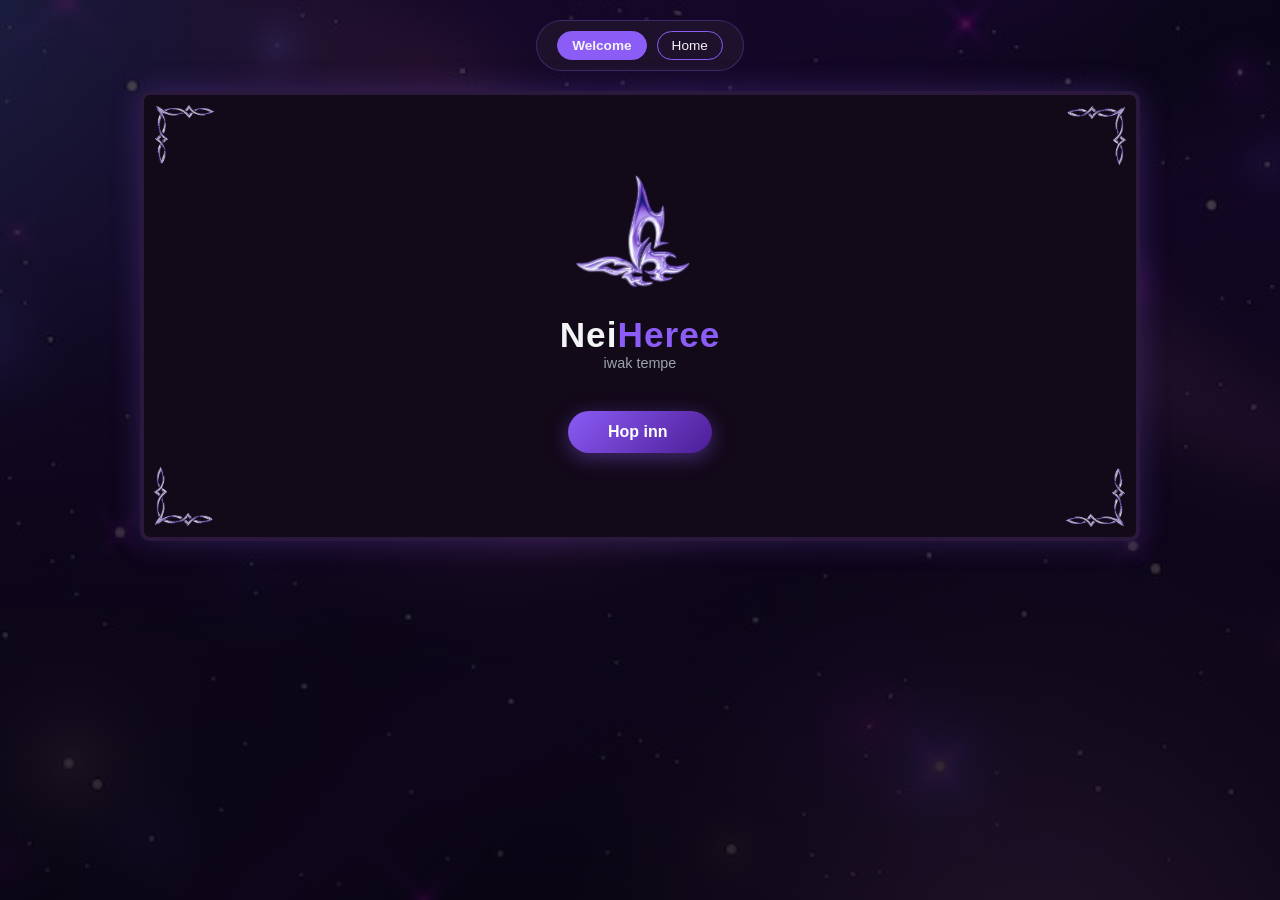
<file: index.html>
<!DOCTYPE html>
<html lang="id">
<head>
  <meta charset="UTF-8">
  <meta name="viewport" content="width=device-width, initial-scale=1.0">
  <title>mandar aku sugih</title>
  
  <link rel="stylesheet" href="https://cdnjs.cloudflare.com/ajax/libs/font-awesome/6.4.0/css/all.min.css">
  <link rel="stylesheet" href="STYLE.css">
</head>
<body>

  <div class="screen-switcher">
    <button class="switch-btn active" onclick="switchScreen('screen-welcome')">Welcome</button>
    <button class="switch-btn" onclick="switchScreen('screen-home')">Home</button>
  </div>

  <div class="app-mockup page-welcome" id="main-mockup">
    <div class="mobile-frame">
      
      <div class="screen active" id="screen-welcome">
        <div class="welcome-content">
          <img src="border.png" class="img-corner top-left" width="70">
          <img src="border.png" class="img-corner top-right" width="70">
          <img src="border.png" class="img-corner bottom-left" width="70">
          <img src="border.png" class="img-corner bottom-right" width="70">
          <img src="logome.png" width="150" alt="Logo">
          <h1 class="logo-title">Nei<span>Heree</span></h1>
          <p class="tagline">iwak tempe</p>
          <button class="btn-glow" onclick="switchScreen('screen-home')">
            Hop inn <i class="fa-solid fa-sparkles"></i>
          </button>
        </div>
      </div>

      <div class="screen" id="screen-home">
        <div class="home-header">
          <h2>Neii<span>Play</span></h2>
        </div>

        <div class="user-greeting">
          <h3>Glad to see u back, Neii</h3>
          <p>Lets gettin the vibe</p>
        </div>

        <div class="search-box">
          <h3>MY FAVV SINGERR RAHHH</h3>
        </div>

        <div class="banner-container">
          <div class="hero-banner banner-1">
            <div class="banner-info">
              <span>RnB</span>
              <h3>Chase Atlantic</h3>
            </div>
          </div>

          <div class="hero-banner banner-2">
            <div class="banner-info">
              <span>K-Pop</span>
              <h3>Cortis</h3>
            </div>
          </div>

          <div class="hero-banner banner-3">
            <div class="banner-info">
              <span>Metal</span>
              <h3>Metallica</h3>
            </div>
          </div>

          <div class="hero-banner banner-4">
            <div class="banner-info">
              <span>Metal</span>
              <h3>Slipknot</h3>
            </div>
          </div>
        </div> 

        <div class="music"> 
          <h3>Recently Played</h3>
        </div>

        <div class="search-box music-1">
          <img src="emboh.jpg" width="40">
          <h3>RedRed</h3>
          <div class="music-controls">
            <button class="btn-action"><i class="fa-solid fa-backward-step"></i></button>
            <button class="btn-play" onclick="window.open('whistle.mp4', '_blank')"><i class="fa-solid fa-play"></i></button>
            <button class="btn-action"><i class="fa-solid fa-forward-step"></i></button>
          </div>
        </div>

        <div class="search-box music-2">
          <img src="cuking.jpg" width="40">
          <h3>Con Calma</h3>
          <div class="music-controls">
            <button class="btn-action"><i class="fa-solid fa-backward-step"></i></button>
            <button class="btn-play" onclick="window.open('papa ayah.mp4', '_blank')"><i class="fa-solid fa-play"></i></button>
            <button class="btn-action"><i class="fa-solid fa-forward-step"></i></button>
          </div>
        </div>

        <div class="search-box music-3">
          <img src="luwe.jpg" width="40">
          <h3>Welcome To The Jungle</h3>
          <div class="music-controls">
            <button class="btn-action"><i class="fa-solid fa-backward-step"></i></button>
            <button class="btn-play" onclick="window.open('me when.mp4', '_blank')"><i class="fa-solid fa-play"></i></button>
            <button class="btn-action"><i class="fa-solid fa-forward-step"></i></button>
          </div>
        </div>

        <div class="search-box music-4">
          <img src="ngantuk.jpg" width="40">
          <h3>Eyeless</h3>
          <div class="music-controls">
            <button class="btn-action"><i class="fa-solid fa-backward-step"></i></button>
            <button class="btn-play" onclick="window.open('berkelas.mp4', '_blank')"><i class="fa-solid fa-play"></i></button>
            <button class="btn-action"><i class="fa-solid fa-forward-step"></i></button>
          </div>
        </div>

        <div class="player-bubble">
          <div class="player-top">
            <div class="action-group">
              <button class="btn-icon"><i class="fa-regular fa-heart"></i></button>
              <button class="btn-icon"><i class="fa-solid fa-music"></i></button>
              <button class="btn-icon"><i class="fa-solid fa-expand"></i></button>
            </div>

            <div class="playback-group">
              <button class="btn-sub"><i class="fa-solid fa-rotate-right"></i></button>
              <button class="btn-sub"><i class="fa-solid fa-backward-step"></i></button>
              <button class="btn-main-pause" onclick="window.open('kapalku.mp4', '_blank')"><i class="fa-solid fa-pause"></i></button>
              <button class="btn-sub"><i class="fa-solid fa-forward-step"></i></button>
              <button class="btn-sub"><i class="fa-solid fa-shuffle"></i></button>
            </div>
          </div>

          <div class="player-bottom">
            <span class="time">1:16</span>
            <input type="range" min="0" max="100" value="35" class="progress-bar">
            <span class="time">4:20</span>
          </div>
        </div>

      </div>
    </div>
  </div>
  <script src="jawa.js"></script>
</body>
</html>
</file>
<file: STYLE.css>
:root {
  --bg-dark: #120919;
  --bg-card: #1d112b;
  --primary-purple: #8b5cf6;
  --soft-purple: #a78bfa;
  --deep-violet: #4c1d95;
  --text-main: #f3f4f6;
  --text-muted: #9ca3af;
}

* {
  margin: 0;
  padding: 0;
  box-sizing: border-box;
  font-family: 'Segoe UI', Tahoma, Geneva, Verdana, sans-serif;
}

body {
  background-image: linear-gradient(rgba(8, 4, 12, 0.75), rgba(8, 4, 12, 0.85)), url('bg.jpg');
  background-size: cover;
  background-position: center;
  background-repeat: no-repeat;
  background-attachment: fixed;
  color: var(--text-main);
  display: flex;
  flex-direction: column;
  align-items: center;
  min-height: 100vh;
  padding: 20px;
}

.screen-switcher {
  background-color: var(--bg-card);
  padding: 10px 20px;
  border-radius: 30px;
  margin-bottom: 20px;
  display: flex;
  align-items: center;
  gap: 10px;
  border: 1px solid rgba(139, 92, 246, 0.3);
}

.switch-btn {
  background: transparent;
  border: 1px solid var(--primary-purple);
  color: var(--text-main);
  padding: 6px 14px;
  border-radius: 20px;
  cursor: pointer;
  font-size: 0.85rem;
}

.switch-btn.active {
  background: var(--primary-purple);
  font-weight: bold;
}

.app-mockup {
  position: relative;
  background-color: var(--bg-dark);
  border-radius: 20px;
  border: 4px solid #2a183d;
  box-shadow: 0 0 30px rgba(139, 92, 246, 0.25);
  overflow: hidden;
  margin: 0 auto;
  transition: all 0.4s ease-in-out; 
  max-width: 100%;
}

.app-mockup.page-welcome {
  width: 1000px;
  height: 450px;
  max-width: 90%;
  border-radius: 10px;
}

.app-mockup.page-home {
  width: 700px;
  max-width: 90%;
  height: auto;
  max-height: 90vh;
  overflow-y: auto;
}

.app-mockup.page-home::-webkit-scrollbar {
  width: 8px;
}

.app-mockup.page-home::-webkit-scrollbar-track {
  background: var(--bg-card);
}

.app-mockup.page-home::-webkit-scrollbar-thumb {
  background: var(--primary-purple);
  border-radius: 4px;
}

.mobile-frame {
  height: 100%;
  display: flex;
  flex-direction: column;
  padding: 20px;
}

.img-corner {
  position: absolute;
  width: 60px;        
  height: 60px;       
  object-fit: cover;  
  z-index: 1;         
}

.top-left {
  top: 10px;
  left: 10px;
}

.top-right {
  top: 10px;
  right: 10px;
  transform: rotate(90deg);
}

.bottom-left {
  bottom: 10px;
  left: 10px;
  transform: rotate(270deg);
}

.bottom-right {
  bottom: 10px;
  right: 10px;
  transform: rotate(180deg);
}

.screen {
  display: none;
  height: 100%;
  flex-direction: column;
}

.screen.active {
  display: flex;
}

.welcome-content {
  display: flex;
  flex-direction: column;
  align-items: center;
  justify-content: center;
  height: 100%;
  text-align: center;
}

.logo-title {
  font-size: 2.2rem;
  letter-spacing: 1px;
}

.logo-title span {
  color: var(--primary-purple);
}

.tagline {
  color: var(--text-muted);
  font-size: 0.9rem;
  margin-bottom: 40px;
}

.btn-glow {
  background: linear-gradient(135deg, var(--primary-purple), var(--deep-violet));
  color: white;
  border: none;
  padding: 12px 40px;
  border-radius: 30px;
  font-size: 1rem;
  font-weight: bold;
  cursor: pointer;
  box-shadow: 0 5px 20px rgba(139, 92, 246, 0.4);
  margin-bottom: 15px;
}

.home-header {
  background-color: rgba(187, 158, 255, 0.5);
  border: #ecdefc;
  border-radius: 2%;
  display: flex;
  justify-content: center;
  align-items: center;
  margin-bottom: 20px;
}

.user-greeting h3 {
  font-size: 1.2rem;
}

.music h3 {
  font-size: 1.2rem;
}

.user-greeting p {
  font-size: 0.8rem;
  color: var(--text-muted);
  margin-top: 4px;
}

.search-box {
  background-color: var(--bg-card);
  padding: 8px 15px;
  border-radius: 20px;
  display: flex;
  align-items: center;          
  justify-content: flex-start;  
  gap: 12px;                    
  margin: 10px 0;
  border: 1px solid rgba(139, 92, 246, 0.2);
}

.music-1 img, .music-2 img, .music-3 img, .music-4 img {
  width: 40px;
  height: 40px;
  border-radius: 10px;
  object-fit: cover;
  flex-shrink: 0;
}

.search-box h3 {
  font-size: 0.95rem;
  font-weight: 600;
  margin: 0;
}

.banner-container {
  display: flex;
  justify-content: space-between;
  gap: 12px;
  width: 100%;
  margin-bottom: 20px;
}

.hero-banner {
  background-image: linear-gradient(rgba(18, 9, 25, 0.4), rgba(18, 9, 25, 0.8));
  background-size: cover;
  background-position: center;
  background-repeat: no-repeat;
  height: 160px;
  flex: 1;                      
  border-radius: 20px;
  padding: 12px;
  display: flex;
  align-items: flex-end;
  border: 1px solid rgba(139, 92, 246, 0.3);
}

.banner-info span {
  font-size: 10px;
  background: rgba(139, 92, 246, 0.6);
  padding: 3px 8px;
  border-radius: 10px;
}

.banner-info h3 {
  font-size: 13px;
  line-height: 1.2;
  margin-top: 4px;
  overflow-wrap: break-word;   
}

.banner-info p {
  font-size: 0.8rem;
  color: var(--text-muted);
}

.banner-1 {
  background-image: linear-gradient(rgba(18, 9, 25, 0.4), rgba(18, 9, 25, 0.8)), url('chaseatlantic.png');
}

.banner-2 {
  background-image: linear-gradient(rgba(18, 9, 25, 0.4), rgba(18, 9, 25, 0.8)), url('cortis.png');
}

.banner-3 {
  background-image: linear-gradient(rgba(18, 9, 25, 0.4), rgba(18, 9, 25, 0.8)), url('metallica.png');
}

.banner-4 {
  background-image: linear-gradient(rgba(18, 9, 25, 0.4), rgba(18, 9, 25, 0.8)), url('slipknot.png');
}

.music-1, .music-2, .music-3, .music-4 {
  margin-bottom: 8px;           
}

.music-controls {
  display: flex;
  gap: 30px;
  margin-left: auto;
}

.btn-action {
  background: transparent;
  border: none;
  color: var(--soft-purple);
  font-size: 14px;
  cursor: pointer;
  padding: 4px;
  transition: color 0.2s;
}

.btn-play {
  background: var(--primary-purple);
  border: none;
  color: white;
  width: 30px;
  height: 30px;
  border-radius: 50%;
  display: flex;
  align-items: center;
  justify-content: center;
  cursor: pointer;
}

.player-bubble {
  background: rgba(133, 70, 221, 0.50);
  backdrop-filter: blur(10px);
  border-radius: 20px;
  padding: 16px 20px;
  border: 1px solid rgba(255, 255, 255, 0.1);
  display: flex;
  flex-direction: column;
  gap: 16px;
  width: 100%;
  margin-top: 20px;
}

.player-top {
  display: flex;
  align-items: center;
  justify-content: space-between;
  position: relative;
}

.action-group {
  background: rgba(255, 255, 255, 0.1);
  padding: 6px 12px;
  border-radius: 12px;
  display: flex;
  align-items: center;
  gap: 10px;
}

.btn-icon {
  background: transparent;
  border: none;
  color: #ccc;
  cursor: pointer;
  font-size: 13px;
}

.btn-icon:hover {
  color: #fff;
}

.playback-group {
  position: absolute;
  left: 50%;
  transform: translateX(-50%);
  display: flex;
  align-items: center;
  gap: 14px;
}

.btn-sub {
  background: transparent;
  border: none;
  color: rgba(255, 255, 255, 0.6);
  font-size: 14px;
  cursor: pointer;
}

.btn-sub:hover {
  color: #fff;
}

.btn-main-pause {
  background: #ffffff;
  border: none;
  color: #120919;
  width: 36px;
  height: 36px;
  border-radius: 50%;
  display: flex;
  align-items: center;
  justify-content: center;
  font-size: 15px;
  cursor: pointer;
}

.player-bottom {
  display: flex;
  align-items: center;
  gap: 12px;
}

.time {
  font-size: 12px;
  color: rgba(255, 255, 255, 0.5);
}

.progress-bar {
  flex: 1;
  accent-color: #ffffff;
  height: 4px;
  cursor: pointer;
}

@media (max-width: 768px) {
  .banner-container {
    flex-direction: column;
  }

  .app-mockup.page-welcome,
  .app-mockup.page-home {
    width: 100%;
    height: auto;
  }

  .playback-group {
    position: static;
    transform: none;
  }

  .player-top {
    flex-direction: column;
    gap: 12px;
  }

  .music-controls {
    gap: 10px;
  }

  .btn-play {
    width: 26px;
    height: 26px;
    font-size: 12px;
  }

  .btn-action {
    font-size: 12px;
    padding: 2px;
  }

  .search-box h3 {
    font-size: 0.85rem;
  }
}
</file>
